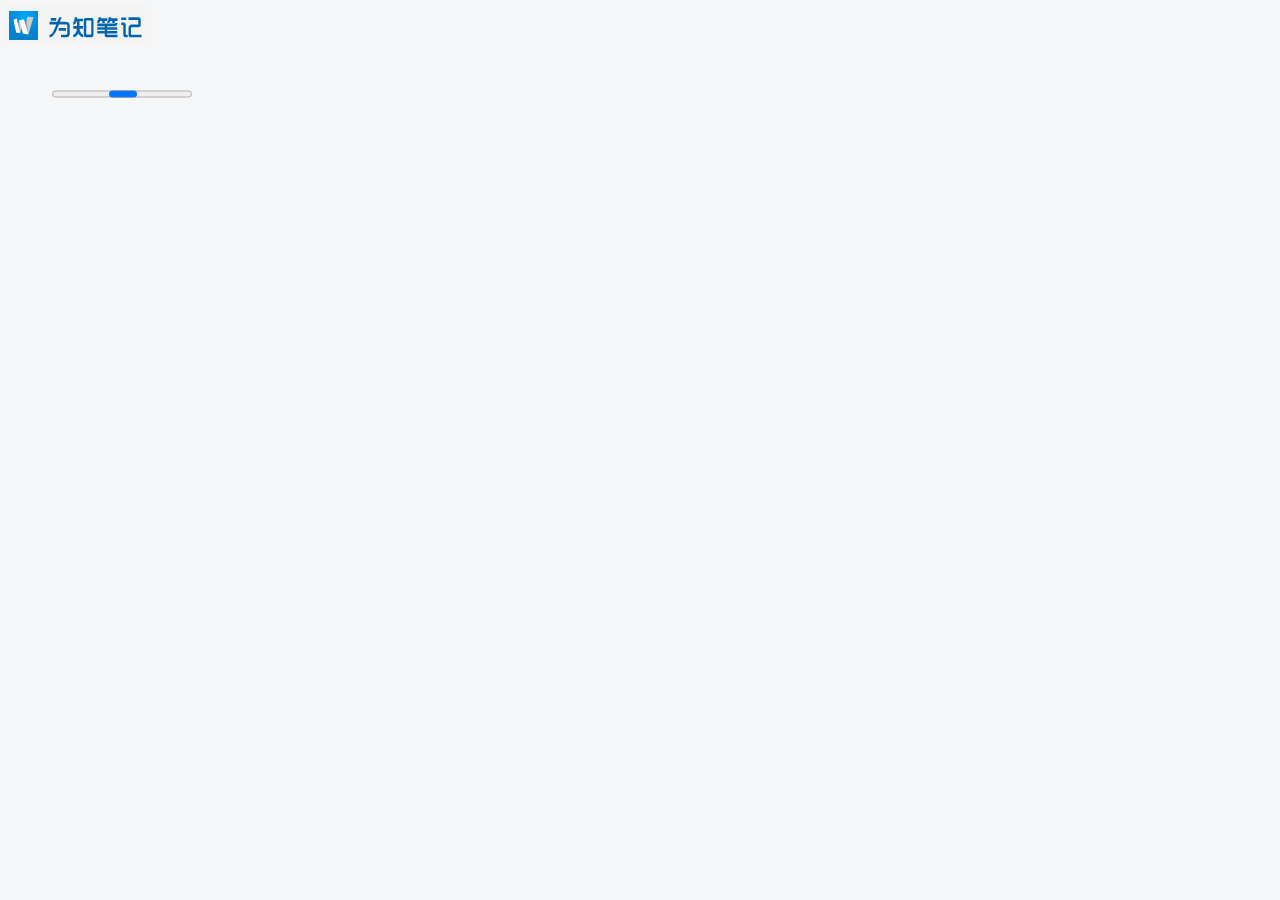
<file: Chrome/popup.html>
<!--
<!DOCTYPE html PUBLIC "-//W3C//DTD XHTML 1.0 Transitional//EN" "http://www.w3.org/TR/xhtml1/DTD/xhtml1-transitional.dtd">
<html xmlns="http://www.w3.org/1999/xhtml">
-->
<!-- <!DOCTYPE HTML PUBLIC "-//W3C//DTD HTML 4.01 Transitional//EN"> -->
<html>
	<head>
		<meta http-equiv="pragma" content="no-cache">
		<meta http-equiv="cache-control" content="no-cache">
		<meta http-equiv="expires" content="0">
		<meta http-equiv="keywords" content="keyword1,keyword2,keyword3">
		<meta http-equiv="description" content="popup html for wiz clip">
		<meta http-equiv="Content-Type" content="text/html; charset=utf-8">
		<script type="text/javascript" src="scripts/lib/jquery.min.js"></script>
		<script type="text/javascript" src="scripts/lib/zTree/zTreeJs/jquery.ztree.core-3.3.min.js"></script>
		<script type="text/javascript" src="scripts/wiz/WizObject.js"></script>
		<script type="text/javascript" src="scripts/wiz/Browser.js"></script>
		<script type="text/javascript" src="scripts/lib/Cookie.js"></script>
		<script type="text/javascript" src="scripts/lib/md5.js"></script>
		<script type="text/javascript" src="scripts/lib/xmlrpc.js"></script>
		<script type="text/javascript" src="scripts/popup/PopupView.js"></script>
		<script type="text/javascript" src="scripts/popup/ZtreeController.js"></script>
		<script type="text/javascript" src="scripts/popup/ClipPageControl.js"></script>
		<script type="text/javascript" src="scripts/popup/LoginControl.js"></script>
		<script type="text/javascript" src="scripts/popup/Popup.js"></script>
		<link rel="stylesheet" type="text/css" href="css/popup/popup.css" />
		<link rel="stylesheet" type="text/css" href="css/zTreeStyle/zTreeStyle.css" />
	</head>
	<body class="popup" id="popup">
		
		<!-- head -->
		<div class="header">
			<div class="header_logo">
				<img alt="Wiz" src="images/logo.png"/>
			</div>
			<div id="header_user" class="header-links" style="display: block; ">
				<div id="login_div">
					<span id="logout_control" tabindex="100"></span>
					<span id="header_username"></span>
				</div>
				<div id="loginoff_div">
					<span id="create_acount"></span>
				</div>
			</div>
		</div>
		<div class="waiting" id="waiting">
			<div id="waiting_div">
				<br />
				<label id="waiting-label"></label>
				<br />
				<progress indeterminate></progress>
			</div>
			<div class="required_error" id="errorpage_tip" style="display: none;">
				<br />
				<label></label>
			</div>
		</div>
		
		<div>
			
		</div>
		<div class="wiz_login" id="wiz_login" style="display: none;">
			<div class="container">
				<div class="account_login_div">
					<div id="div_error_validator" style="color:red"></div>
					<div>
						<label id="user_id_tip" for="user_id"></label>
						<input type="text" name="user_id" size="30" value="" id="user_id">
						<div>
							<label id="userid_error_tip" class="required_error" style="display: none;"></label>
						</div>
					</div>
					<div>
						<label id="password_tip"> </label>
						<input type="password" name="password" size="30" value="" id="password">
						<div>
							<label id="password_error_tip" class="required_error" style="display: none;"></label>
						</div>
					</div>
					<div class="keep_password_div">
						<input type="checkbox" name="keep_password" id="keep_passoword">
						<font id="keep_password_tip"></font>
					</div>
					<div>
						<button id="login_button" name="login_button" class="btn btn-primary"></button>
						<div style="vertical-align: baseline; height:24px; padding-top:1px; display:inline;"></div>
					</div>
				</div>
			</div>
		</div>
		<div class="wiz_clip_detail" id="wiz_clip_detail" style="display: none;">
			<div class="container">
				<div action="#" class="note_info">
					<div class="note_title_div radius-top">
						<label for="wiz_note_title" id="note_title_tip"></label>
						<span>
							<input type="text" id="wiz_note_title" />
						</span>
					</div>
					<div class="note_category_div">
						<label for="note-category" id="category_tip"> </label>
						<span>
							<label id="category_info" class="category_info"></label>
						</span>
						<div id="ztree_container" class="ztree-container" style="display: none;">
							<div id="ztree" class="ztree"></div>
						</div>
						<div id="category_loading" class="category_loading" style="display: none;">
							<img src="css/zTreeStyle/img/loading.gif"/><label id="category_loading"></label>
						</div>
					</div>
					<div class="note_comment_div radius-bottom">
						<label for="note-comment" id="comment_tip"></label>
						<textarea rows="1" class="comment-info" id="comment-info"></textarea>
					</div>
				</div>
				<div>
					<div class="native-checkd">
						<select id="save_type_sel" class="save-type">
							<option id="save_to_server"></option>
							<option id="save_to_native"></option>
						</select>
					</div>
					<div class="submit-group">
						<button id="note_submit" class="btn btn-primary submit-button"></button>
						<select id="submit-type" class="btn btn-primary submit-type">
							<option id="article" ></option>
							<option id="selection" ></option>
							<option id="fullPage" ></option>
							<option id="url" ></option>
							<option id="native"></option>
						</select>
					</div>
				</div>
			</div>
		</div>
	</body>
</html>
</file>
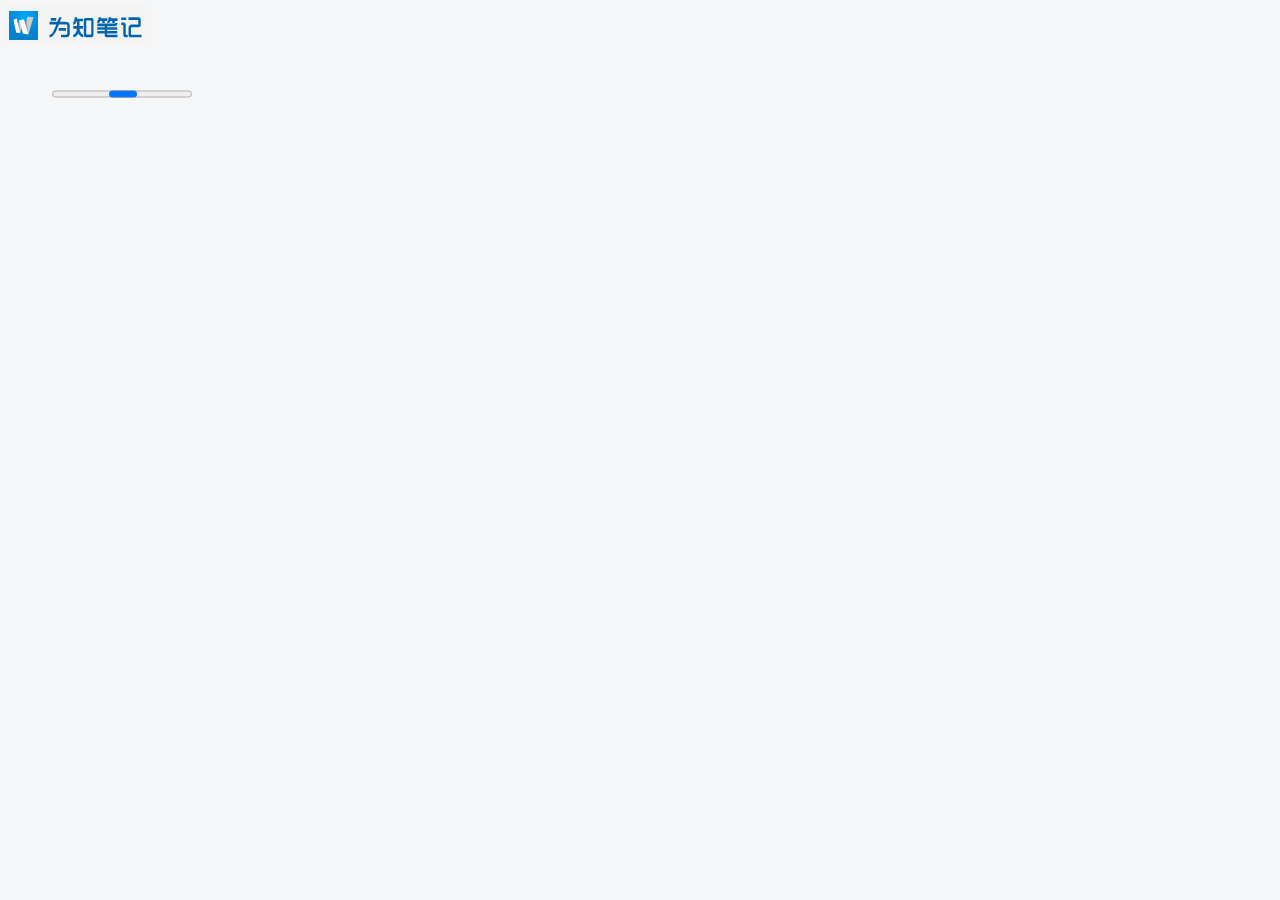
<file: Maxthon3/popup.$.html>
<!DOCTYPE html>
<html>
	<head>
		<meta http-equiv="keywords" content="keyword1,keyword2,keyword3">
		<meta http-equiv="description" content="popup html for wiz clip">
		<meta http-equiv="Content-Type" content="text/html; charset=utf-8">
		<script type="text/javascript" src="content/libs/Common/jquery.min.js"></script>
		<script type="text/javascript" src="content/libs/Common/Cookie.js"></script>
		<script type="text/javascript" src="content/libs/Common/md5.js"></script>

		<script type="text/javascript" src="content/libs/Wiz/Wiz.js"></script>
		<script type="text/javascript" src="content/libs/Wiz/WizConstant.js"></script>
		<script type="text/javascript" src="content/libs/Wiz/Maxthon.js"></script>
		<script type="text/javascript" src="content/libs/Wiz/Browser.js"></script>
		<script type="text/javascript" src="content/libs/Wiz/Storage.js"></script>
		<script type="text/javascript" src="content/libs/Wiz/Message.js"></script>
		<script type="text/javascript" src="content/libs/Wiz/Notification.js"></script>
		<script type="text/javascript" src="content/libs/Wiz/WindowManager.js"></script>
		<script type="text/javascript" src="content/libs/Wiz/WizObject.js"></script>

		<script type="text/javascript" src="content/libs/popup/jquery.ztree.core-3.3.min.js"></script>
		<script type="text/javascript" src="content/libs/popup/PopupView.js"></script>
		<script type="text/javascript" src="content/libs/popup/ZtreeController.js"></script>
		<script type="text/javascript" src="content/libs/popup/ClipPageControl.js"></script>
		<script type="text/javascript" src="content/libs/popup/LoginControl.js"></script>
		<script type="text/javascript" src="content/libs/popup/Popup.js"></script>

		<link rel="stylesheet" type="text/css" href="content/style/popup/popup.css" />
		<link rel="stylesheet" type="text/css" href="content/style/popup/zTreeStyle.css" />
	</head>
	<body class="popup" id="popup">
		
		<!-- head -->
		<div class="header">
			<div class="header_logo">
				<img alt="Wiz" src="images/logo.png"/>
			</div>
			<div id="header_user" class="header-links" style="display: block; ">
				<div id="login_div">
					<span id="logout_control" tabindex="100"></span>
					<span id="header_username"></span>
				</div>
				<div id="loginoff_div">
					<span id="create_acount"></span>
				</div>
			</div>
		</div>
		<div class="waiting" id="waiting">
			<div id="waiting_div">
				<br />
				<label id="waiting-label"></label>
				<br />
				<progress indeterminate></progress>
			</div>
			<div class="required_error" id="errorpage_tip" style="display: none;">
				<br />
				<label></label>
			</div>
		</div>
		
		<div>
			
		</div>
		<div class="wiz_login" id="wiz_login" style="display: none;">
			<div class="container">
				<div class="account_login_div">
					<div id="div_error_validator" style="color:red"></div>
					<div>
						<label id="user_id_tip" for="user_id"></label>
						<input type="text" name="user_id" size="30" value="" id="user_id">
						<div>
							<label id="userid_error_tip" class="required_error" style="display: none;"></label>
						</div>
					</div>
					<div>
						<label id="password_tip"> </label>
						<input type="password" name="password" size="30" value="" id="password">
						<div>
							<label id="password_error_tip" class="required_error" style="display: none;"></label>
						</div>
					</div>
					<div class="keep_password_div">
						<input type="checkbox" name="keep_password" id="keep_passoword">
						<font id="keep_password_tip"></font>
					</div>
					<div>
						<button id="login_button" name="login_button" class="btn btn-primary"></button>
						<div style="vertical-align: baseline; height:24px; padding-top:1px; display:inline;"></div>
					</div>
				</div>
			</div>
		</div>
		<div class="wiz_clip_detail" id="wiz_clip_detail" style="display: none;">
			<div class="container">
				<div action="#" class="note_info">
					<div class="note_title_div radius-top">
						<label for="wiz_note_title" id="note_title_tip"></label>
						<span>
							<input type="text" id="wiz_note_title" />
						</span>
					</div>
					<div class="note_category_div">
						<label for="note-category" id="category_tip"> </label>
						<span>
							<label id="category_info" class="category_info"></label>
						</span>
						<div id="ztree_container" class="ztree-container" style="display: none;">
							<div id="ztree" class="ztree"></div>
						</div>
						<div id="category_loading" class="category_loading" style="display: none;">
							<img src="images/loading.gif"/><label id="category_loading"></label>
						</div>
					</div>
					<div class="note_comment_div radius-bottom">
						<label for="note-comment" id="comment_tip"></label>
						<textarea rows="1" class="comment-info" id="comment-info"></textarea>
					</div>
				</div>
				<div>
					<div class="native-checkd">
						<select id="save_type_sel" class="save-type">
							<option id="save_to_server"></option>
							<option id="save_to_native"></option>
						</select>
					</div>
					<div class="submit-group">
						<button id="note_submit" class="btn btn-primary submit-button"></button>
						<select id="submit-type" class="btn btn-primary submit-type">
							<option id="article" ></option>
							<option id="selection" ></option>
							<option id="fullPage" ></option>
							<option id="url" ></option>
							<option id="native"></option>
						</select>
					</div>
				</div>
			</div>
		</div>
	</body>
</html>
</file>
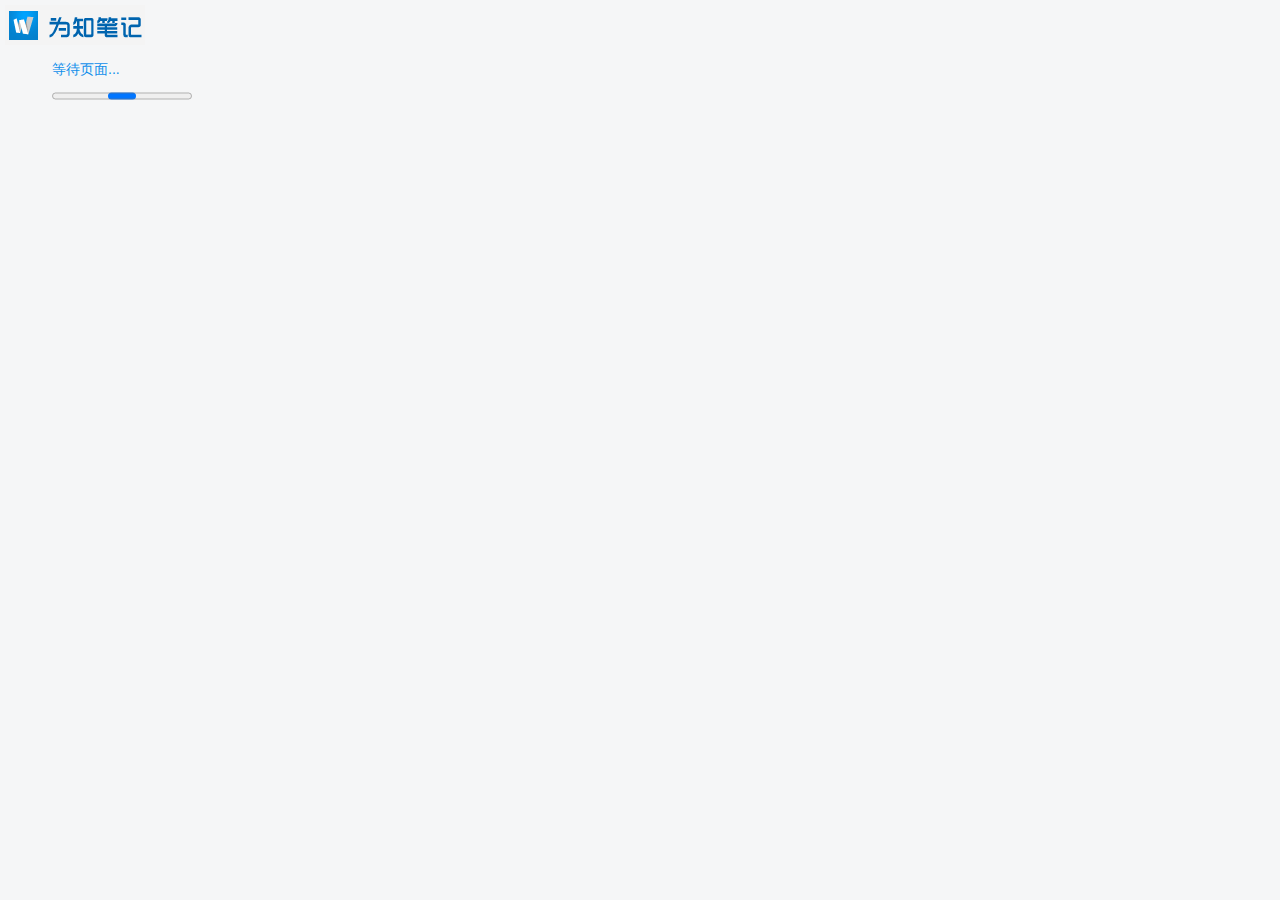
<file: SogouExplore/popup.html>
<!--
<!DOCTYPE html PUBLIC "-//W3C//DTD XHTML 1.0 Transitional//EN" "http://www.w3.org/TR/xhtml1/DTD/xhtml1-transitional.dtd">
<html xmlns="http://www.w3.org/1999/xhtml">
-->
<!-- <!DOCTYPE HTML PUBLIC "-//W3C//DTD HTML 4.01 Transitional//EN"> -->
<html>
	<head>
		<meta http-equiv="pragma" content="no-cache">
		<meta http-equiv="cache-control" content="no-cache">
		<meta http-equiv="expires" content="0">
		<meta http-equiv="keywords" content="keyword1,keyword2,keyword3">
		<meta http-equiv="description" content="popup html for wiz clip">
		<meta http-equiv="Content-Type" content="text/html; charset=utf-8">
		<script type="text/javascript" src="scripts/lib/jquery.min.js"></script>
		<script type="text/javascript" src="scripts/wiz/Message.js"></script>
		<script type="text/javascript" src="scripts/lib/zTree/zTreeJs/jquery.ztree.core-3.3.min.js"></script>
		<script type="text/javascript" src="scripts/wiz/WizObject.js"></script>
		<script type="text/javascript" src="scripts/wiz/Browser.js"></script>
		<script type="text/javascript" src="scripts/lib/Cookie.js"></script>
		<script type="text/javascript" src="scripts/lib/md5.js"></script>
		<script type="text/javascript" src="scripts/lib/xmlrpc.js"></script>
		<script type="text/javascript" src="scripts/popup/PopupView.js"></script>
		<script type="text/javascript" src="scripts/popup/ZtreeController.js"></script>
		<script type="text/javascript" src="scripts/popup/ClipPageControl.js"></script>
		<script type="text/javascript" src="scripts/popup/LoginControl.js"></script>
		<script type="text/javascript" src="scripts/popup/Popup.js"></script>
		<link rel="stylesheet" type="text/css" href="css/popup/popup.css" />
		<link rel="stylesheet" type="text/css" href="css/zTreeStyle/zTreeStyle.css" />
	</head>
	<body class="popup" id="popup">
		
		<!-- head -->
		<div class="header">
			<div class="header_logo">
				<img alt="Wiz" src="images/logo.png"/>
			</div>
			<div id="header_user" class="header-links" style="display: block; ">
				<div id="login_div">
					<span id="logout_control" tabindex="100"></span>
					<span id="header_username"></span>
				</div>
				<div id="loginoff_div">
					<span id="create_acount"></span>
				</div>
			</div>
		</div>
		<div class="waiting" id="waiting">
			<div id="waiting_div">
				<br />
				<label id="waiting-label"></label>
				<br />
				<progress indeterminate></progress>
			</div>
			<div class="required_error" id="errorpage_tip" style="display: none;">
				<br />
				<label></label>
			</div>
		</div>
		
		<div>
			
		</div>
		<div class="wiz_login" id="wiz_login" style="display: none;">
			<div class="container">
				<div class="account_login_div">
					<div id="div_error_validator" style="color:red"></div>
					<div>
						<label id="user_id_tip" for="user_id"></label>
						<input type="text" name="user_id" size="30" value="" id="user_id">
						<div>
							<label id="userid_error_tip" class="required_error" style="display: none;"></label>
						</div>
					</div>
					<div>
						<label id="password_tip"> </label>
						<input type="password" name="password" size="30" value="" id="password">
						<div>
							<label id="password_error_tip" class="required_error" style="display: none;"></label>
						</div>
					</div>
					<div class="keep_password_div">
						<input type="checkbox" name="keep_password" id="keep_passoword">
						<font id="keep_password_tip"></font>
					</div>
					<div>
						<button id="login_button" name="login_button" class="btn btn-primary"></button>
						<div style="vertical-align: baseline; height:24px; padding-top:1px; display:inline;"></div>
					</div>
				</div>
			</div>
		</div>
		<div class="wiz_clip_detail" id="wiz_clip_detail" style="display: none;">
			<div class="container">
				<div action="#" class="note_info">
					<div class="note_title_div radius-top">
						<label for="wiz_note_title" id="note_title_tip"></label>
						<span>
							<input type="text" id="wiz_note_title" />
						</span>
					</div>
					<div class="note_category_div">
						<label for="note-category" id="category_tip"> </label>
						<span>
							<label id="category_info" class="category_info"></label>
						</span>
						<div id="ztree_container" class="ztree-container" style="display: none;">
							<div id="ztree" class="ztree"></div>
						</div>
						<div id="category_loading" class="category_loading" style="display: none;">
							<img src="css/zTreeStyle/img/loading.gif"/><label id="category_loading"></label>
						</div>
					</div>
					<div class="note_comment_div radius-bottom">
						<label for="note-comment" id="comment_tip"></label>
						<textarea rows="1" class="comment-info" id="comment-info"></textarea>
					</div>
				</div>
				<div>
					<div class="native-checkd">
						<select id="save_type_sel" class="save-type">
							<option id="save_to_server"></option>
							<option id="save_to_native"></option>
						</select>
					</div>
					<div class="submit-group">
						<button id="note_submit" class="btn btn-primary submit-button"></button>
						<select id="submit-type" class="btn btn-primary submit-type">
							<option id="article" ></option>
							<option id="selection" ></option>
							<option id="fullPage" ></option>
							<option id="url" ></option>
							<option id="native"></option>
						</select>
					</div>
				</div>
			</div>
		</div>
	</body>
</html>
</file>
<file: Chrome/css/popup/popup.css>
html, body{
	font-family: "微软雅黑", "宋体", Helvetica, Arial, sans-serif;
	font-size: 10.5pt;
}

html, body {
	height: 0px;
}

input, textarea, select, button {
	margin: 0;
	font: -webkit-small-control;
	color: initial;
	letter-spacing: normal;
	word-spacing: normal;
	text-transform: none;
	text-indent: 0px;
	text-shadow: none;
	display: inline-block;
	text-align: -webkit-auto;
}
option:disabled {
	color: graytext;
}

/*隐藏聚焦时显示的黄色边框*/
input, button, select, textarea, ul, li {
	outline: none;
}

ul, li {
	list-style-type: none;
}

body.popup {
	background-color: #F5F6F7;
	min-width: 100px;
	padding-bottom: 8px;
	margin: 5px;
	min-height: 10px;
	-webkit-border-radius: 4px;
	-webkit-user-select: none;
	width: 500px;
	overflow: hidden;
}

.waiting {
	height: 55px;
	padding-left: 15px;
	color : #0F8EEB;
}
.waiting progress {
	margin-bottom: 20px;
	margin-top: 10px;
}
.wiz_login {
	height: 200px;
	width: 360px;
	padding: 10px;
	position: relative;
}

.wiz_login .container, .waiting {
	margin-left: 32px;
	margin-top: -10px;
}
.wiz_login input, .note_title_div input ,.note_comment_div textarea {
	font-family: "微软雅黑", "宋体", Helvetica, Arial, sans-serif;
	font-size: 10.5pt;
}

.wiz_login input[type="password"], .wiz_login input[type="text"] {
	-webkit-border-radius: 4px;
	border: 1px solid #B6B6B6;
	padding: 3px 0 3px 5px;
	margin-left: 2px;
	width: 395px;
	height: 28px;
}
.wiz_login label {
	display: block;
	padding: 5px;
}
.wiz_login .keep_password_div {
	padding: 15px 0 15px 0;
}

.wiz_clip_detail .container {
	margin: 20px 5px 20px 5px;
}

.note_title_div, .note_category_div, .note_comment_div {
	border: 1px solid #B1B1B1;
	padding: 8px;
	background-color: white;
}
.note_title_div input, .note_category_div label.category_info, .note_comment_div textarea {
	border: 0;
	padding: 0;
	width: 430px;
}

.note_category_div label.category_info:hover {
	cursor: pointer;
}

.note_comment_div textarea {
	vertical-align: top;
	max-width: 430px;
	max-height: 80px;
}
.radius-top {
	-webkit-border-top-left-radius: 4px;
	-webkit-border-top-right-radius: 4px;
	border-bottom: 0;
}

.radius-bottom {
	-webkit-border-bottom-left-radius: 4px;
	-webkit-border-bottom-right-radius: 4px;
	border-top: 0;
}
.note_title_div label, .note_category_div label {
	text-align: right;
	width: 20%;
}

.category_loading {
	padding: 5px 0 0 15px;
	border-top: 1px solid #B1B1B1;
}

.submit-group {
	float: right;
	height: 55px;
	padding-top: 15px;
}

.submit-type {
	margin-left: -60px;
	height: 28px;
	z-index: 200;
	-webkit-appearance: button;
	overflow: hidden;
	outline: none;
	text-indent: -500px;
	oveflow: hidden;
}

.submit-type option {
	color: #000000;
	background-color: #FFFFFF;
	margin-right: 10px;
}

.btn {
	font-family: "微软雅黑", "宋体", Helvetica, Arial, sans-serif;
	font-size: 10.5pt;
	padding: 4px 10px 4px;
	margin-bottom: 0;
	line-height: 18px;
	color: #333333;
	text-align: center;
	text-shadow: 0 1px 1px rgba(255, 255, 255, 0.75);
	vertical-align: middle;
	background-color: #f5f5f5;
	background-image: -webkit-gradient(linear, 0 0, 0 100%, from(#ffffff), to(#e6e6e6));
	background-image: -webkit-linear-gradient(top, #ffffff, #e6e6e6);
	background-image: linear-gradient(top, #ffffff, #e6e6e6);
	background-repeat: repeat-x;
	filter: progid:DXImageTransform.Microsoft.gradient(startColorstr='#ffffff', endColorstr='#e6e6e6', GradientType=0);
	border-color: #e6e6e6 #e6e6e6 #bfbfbf;
	border-color: rgba(0, 0, 0, 0.1) rgba(0, 0, 0, 0.1) rgba(0, 0, 0, 0.25);
	filter: progid:dximagetransform.microsoft.gradient(enabled=false);
	border: 1px solid #cccccc;
	border-bottom-color: #b3b3b3;
	-webkit-border-bottom-left-radius: 12px;
	-webkit-border-bottom-right-radius: 12px;
	-webkit-border-top-left-radius: 12px;
	-webkit-border-top-right-radius: 12px;
	-webkit-box-shadow: inset 0 1px 0 rgba(255, 255, 255, 0.2), 0 1px 2px rgba(0, 0, 0, 0.05);
	cursor: pointer;
	position: relative;
}
.btn:hover, .btn:active, .btn.active, .btn.disabled, .btn[disabled] {
	background-color: #e6e6e6;
}
.btn:active, .btn.active {
	background-color: #cccccc \9;
}
.btn:first-child {
	*margin-left: 0;
}
.btn:hover {
	color: #333333;
	text-decoration: none;
	background-color: #e6e6e6;
	background-position: 0 -15px;
	-webkit-transition: background-position 0.1s linear;
	transition: background-position 0.1s linear;
}
/*
 .btn:focus {
 outline: thin dotted #333;
 outline: 5px auto -webkit-focus-ring-color;
 outline-offset: -2px;
 }*/

.btn.active, .btn:active {
	background-image: none;
	-webkit-box-shadow: inset 0 2px 4px rgba(0, 0, 0, 0.15), 0 1px 2px rgba(0, 0, 0, 0.05);
	box-shadow: inset 0 2px 4px rgba(0, 0, 0, 0.15), 0 1px 2px rgba(0, 0, 0, 0.05);
	background-color: #e6e6e6;
	background-color: #d9d9d9 \9;
	outline: none;
}

.btn-primary, .btn-primary:hover, .btn-warning, .btn-warning:hover, .btn-danger, .btn-danger:hover, .btn-success, .btn-success:hover, .btn-info, .btn-info:hover, .btn-inverse, .btn-inverse:hover {
	text-shadow: 0 -1px 0 rgba(0, 0, 0, 0.25);
	color: #ffffff;
}
.btn-primary.active, .btn-warning.active, .btn-danger.active, .btn-success.active, .btn-info.active, .btn-inverse.active {
	color: rgba(255, 255, 255, 0.75);
}
.btn-primary {
	background-color: #0074cc;
	background-image: -webkit-gradient(linear, 0 0, 0 100%, from(#0088cc), to(#0055cc));
	background-image: -webkit-linear-gradient(top, #0088cc, #0055cc);
	background-image: linear-gradient(top, #0088cc, #0055cc);
	background-repeat: repeat-x;
	filter: progid:DXImageTransform.Microsoft.gradient(startColorstr='#0088cc', endColorstr='#0055cc', GradientType=0);
	border-color: #0055cc #0055cc #003580;
	border-color: rgba(0, 0, 0, 0.1) rgba(0, 0, 0, 0.1) rgba(0, 0, 0, 0.25);
	filter: progid:dximagetransform.microsoft.gradient(enabled=false);
}
.btn-primary:hover, .btn-primary:active, .btn-primary.active, .btn-primary.disabled, .btn-primary[disabled] {
	background-color: #0055cc;
}
.btn-primary:active, .btn-primary.active {
	background-color: #004099 \9;
}

.submit-button {
	z-index: 201;
	margin-right: 5px;
	-webkit-border-bottom-right-radius: 0px;
	-webkit-border-top-right-radius: 0px;
}

.submit-type, .submit-type:hover, .submit-type:active {
	background-image: url(../../images/button-dropdown.png);
	background-repeat: no-repeat;
	background-position: 90% 55%;
	min-width: 82px;
	max-width: 90px;
}

.striped {
	background-color: #F0F0F0;
}

.ztree-container {
	overflow: auto;
	cursor: pointer;
	margin-top: 5px;
	height: 175px;
	padding: 0;
	background-color: #FFFFFF;
	border-top: 1px solid #B1B1B1;
	display: none;
}
.ztree-container .ztree {
	padding: 0;
}

.required_error {
	color: rgb(255, 0, 0);
}

.header {
	height: 50px;
}

.header_logo {
	float: left;
}
.header-links {
	float: right;
	padding: 8px 20px 8px 8px;
	color: #0F8EEB;
}
.header-links span:hover {
	cursor: pointer;
	border-bottom: 1px solid #0F8EEB;
}

.native-checkd {
	padding: 20px 20px 20px 0px;
	float: left;
}
</file>
<file: Maxthon3/content/style/popup/popup.css>
html, body{
	font-family: "微软雅黑", "宋体", Helvetica, Arial, sans-serif;
	font-size: 10.5pt;
}

html, body {
	height: 0px;
}

input, textarea, select, button {
	margin: 0;
	font: -webkit-small-control;
	color: initial;
	letter-spacing: normal;
	word-spacing: normal;
	text-transform: none;
	text-indent: 0px;
	text-shadow: none;
	display: inline-block;
	text-align: -webkit-auto;
}

/*隐藏聚焦时显示的黄色边框*/
input, button, select, textarea, ul, li {
	outline: none;
}

ul, li {
	list-style-type: none;
}

body.popup {
	background-color: #F5F6F7;
	min-width: 100px;
	padding-bottom: 8px;
	margin: 5px;
	min-height: 10px;
	-webkit-border-radius: 4px;
	-webkit-user-select: none;
	width: 500px;
	overflow: hidden;
}

.waiting {
	height: 55px;
	padding-left: 15px;
	color : #0F8EEB;
}
.waiting progress {
	margin-bottom: 20px;
	margin-top: 10px;
}
.wiz_login {
	height: 200px;
	width: 360px;
	padding: 10px;
	position: relative;
}

.wiz_login .container, .waiting {
	margin-left: 32px;
	margin-top: -10px;
}
.wiz_login input, .note_title_div input ,.note_comment_div textarea {
	font-family: "微软雅黑", "宋体", Helvetica, Arial, sans-serif;
	font-size: 10.5pt;
}

.wiz_login input[type="password"], .wiz_login input[type="text"] {
	-webkit-border-radius: 4px;
	border: 1px solid #B6B6B6;
	padding: 3px 0 3px 5px;
	margin-left: 2px;
	width: 395px;
	height: 28px;
}
.wiz_login label {
	display: block;
	padding: 5px;
}
.wiz_login .keep_password_div {
	padding: 15px 0 15px 0;
}

.wiz_clip_detail .container {
	margin: 20px 5px 20px 5px;
}

.note_title_div, .note_category_div, .note_comment_div {
	border: 1px solid #B1B1B1;
	padding: 8px;
	background-color: white;
}
.note_title_div input, .note_category_div label.category_info, .note_comment_div textarea {
	border: 0;
	padding: 0;
	width: 430px;
}

.note_category_div label.category_info:hover {
	cursor: pointer;
}

.note_comment_div textarea {
	vertical-align: top;
	max-width: 430px;
	max-height: 80px;
}
.radius-top {
	-webkit-border-top-left-radius: 4px;
	-webkit-border-top-right-radius: 4px;
	border-bottom: 0;
}

.radius-bottom {
	-webkit-border-bottom-left-radius: 4px;
	-webkit-border-bottom-right-radius: 4px;
	border-top: 0;
}
.note_title_div label, .note_category_div label {
	text-align: right;
	width: 20%;
}

.category_loading {
	padding: 5px 0 0 15px;
	border-top: 1px solid #B1B1B1;
}

.submit-group {
	float: right;
	height: 55px;
	padding-top: 15px;
}

.submit-type {
	margin-left: -60px;
	height: 28px;
	z-index: 200;
	-webkit-appearance: button;
	overflow: hidden;
	outline: none;
	text-indent: -500px;
	oveflow: hidden;
}

.submit-type option {
	color: #000000;
	background-color: #FFFFFF;
	margin-right: 10px;
}

.btn {
	font-family: "微软雅黑", "宋体", Helvetica, Arial, sans-serif;
	font-size: 10.5pt;
	padding: 4px 10px 4px;
	margin-bottom: 0;
	line-height: 18px;
	color: #333333;
	text-align: center;
	text-shadow: 0 1px 1px rgba(255, 255, 255, 0.75);
	vertical-align: middle;
	background-color: #f5f5f5;
	background-image: -webkit-gradient(linear, 0 0, 0 100%, from(#ffffff), to(#e6e6e6));
	background-image: -webkit-linear-gradient(top, #ffffff, #e6e6e6);
	background-image: linear-gradient(top, #ffffff, #e6e6e6);
	background-repeat: repeat-x;
	filter: progid:DXImageTransform.Microsoft.gradient(startColorstr='#ffffff', endColorstr='#e6e6e6', GradientType=0);
	border-color: #e6e6e6 #e6e6e6 #bfbfbf;
	border-color: rgba(0, 0, 0, 0.1) rgba(0, 0, 0, 0.1) rgba(0, 0, 0, 0.25);
	filter: progid:dximagetransform.microsoft.gradient(enabled=false);
	border: 1px solid #cccccc;
	border-bottom-color: #b3b3b3;
	-webkit-border-bottom-left-radius: 12px;
	-webkit-border-bottom-right-radius: 12px;
	-webkit-border-top-left-radius: 12px;
	-webkit-border-top-right-radius: 12px;
	-webkit-box-shadow: inset 0 1px 0 rgba(255, 255, 255, 0.2), 0 1px 2px rgba(0, 0, 0, 0.05);
	cursor: pointer;
	position: relative;
}
.btn:hover, .btn:active, .btn.active, .btn.disabled, .btn[disabled] {
	background-color: #e6e6e6;
}
.btn:active, .btn.active {
	background-color: #cccccc \9;
}
.btn:first-child {
	*margin-left: 0;
}
.btn:hover {
	color: #333333;
	text-decoration: none;
	background-color: #e6e6e6;
	background-position: 0 -15px;
	-webkit-transition: background-position 0.1s linear;
	transition: background-position 0.1s linear;
}
/*
 .btn:focus {
 outline: thin dotted #333;
 outline: 5px auto -webkit-focus-ring-color;
 outline-offset: -2px;
 }*/

.btn.active, .btn:active {
	background-image: none;
	-webkit-box-shadow: inset 0 2px 4px rgba(0, 0, 0, 0.15), 0 1px 2px rgba(0, 0, 0, 0.05);
	box-shadow: inset 0 2px 4px rgba(0, 0, 0, 0.15), 0 1px 2px rgba(0, 0, 0, 0.05);
	background-color: #e6e6e6;
	background-color: #d9d9d9 \9;
	outline: none;
}

.btn-primary, .btn-primary:hover, .btn-warning, .btn-warning:hover, .btn-danger, .btn-danger:hover, .btn-success, .btn-success:hover, .btn-info, .btn-info:hover, .btn-inverse, .btn-inverse:hover {
	text-shadow: 0 -1px 0 rgba(0, 0, 0, 0.25);
	color: #ffffff;
}
.btn-primary.active, .btn-warning.active, .btn-danger.active, .btn-success.active, .btn-info.active, .btn-inverse.active {
	color: rgba(255, 255, 255, 0.75);
}
.btn-primary {
	background-color: #0074cc;
	background-image: -webkit-gradient(linear, 0 0, 0 100%, from(#0088cc), to(#0055cc));
	background-image: -webkit-linear-gradient(top, #0088cc, #0055cc);
	background-image: linear-gradient(top, #0088cc, #0055cc);
	background-repeat: repeat-x;
	filter: progid:DXImageTransform.Microsoft.gradient(startColorstr='#0088cc', endColorstr='#0055cc', GradientType=0);
	border-color: #0055cc #0055cc #003580;
	border-color: rgba(0, 0, 0, 0.1) rgba(0, 0, 0, 0.1) rgba(0, 0, 0, 0.25);
	filter: progid:dximagetransform.microsoft.gradient(enabled=false);
}
.btn-primary:hover, .btn-primary:active, .btn-primary.active, .btn-primary.disabled, .btn-primary[disabled] {
	background-color: #0055cc;
}
.btn-primary:active, .btn-primary.active {
	background-color: #004099 \9;
}

.submit-button {
	z-index: 201;
	margin-right: 5px;
	-webkit-border-bottom-right-radius: 0px;
	-webkit-border-top-right-radius: 0px;
}

.submit-type, .submit-type:hover, .submit-type:active {
	background-image: url(./img/button-dropdown.png);
	background-repeat: no-repeat;
	background-position: 90% 55%;
	min-width: 82px;
	max-width: 90px;
}

.striped {
	background-color: #F0F0F0;
}

.ztree-container {
	overflow: auto;
	cursor: pointer;
	margin-top: 5px;
	height: 175px;
	padding: 0;
	background-color: #FFFFFF;
	border-top: 1px solid #B1B1B1;
	display: none;
}
.ztree-container .ztree {
	padding: 0;
}

.required_error {
	color: rgb(255, 0, 0);
}

.header {
	height: 50px;
}

.header_logo {
	float: left;
}
.header-links {
	float: right;
	padding: 8px 20px 8px 8px;
	color: #0F8EEB;
}
.header-links span:hover {
	cursor: pointer;
	border-bottom: 1px solid #0F8EEB;
}

.native-checkd {
	padding: 20px 20px 20px 0px;
	float: left;
}
</file>
<file: SogouExplore/css/popup/popup.css>
html, body{
	font-family: "微软雅黑", "宋体", Helvetica, Arial, sans-serif;
	font-size: 10.5pt;
}

html, body {
	height: 0px;
}

input, textarea, select, button {
	margin: 0;
	font: -webkit-small-control;
	color: initial;
	letter-spacing: normal;
	word-spacing: normal;
	text-transform: none;
	text-indent: 0px;
	text-shadow: none;
	display: inline-block;
	text-align: -webkit-auto;
}

/*隐藏聚焦时显示的黄色边框*/
input, button, select, textarea, ul, li {
	outline: none;
}

ul, li {
	list-style-type: none;
}

body.popup {
	background-color: #F5F6F7;
	min-width: 100px;
	padding-bottom: 8px;
	margin: 5px;
	min-height: 10px;
	-webkit-border-radius: 4px;
	-webkit-user-select: none;
	width: 500px;
	overflow: hidden;
}

.waiting {
	height: 55px;
	padding-left: 15px;
	color : #0F8EEB;
}
.waiting progress {
	margin-bottom: 20px;
	margin-top: 10px;
}
.wiz_login {
	height: 200px;
	width: 360px;
	padding: 10px;
	position: relative;
}

.wiz_login .container, .waiting {
	margin-left: 32px;
	margin-top: -10px;
}
.wiz_login input, .note_title_div input ,.note_comment_div textarea {
	font-family: "微软雅黑", "宋体", Helvetica, Arial, sans-serif;
	font-size: 10.5pt;
}

.wiz_login input[type="password"], .wiz_login input[type="text"] {
	-webkit-border-radius: 4px;
	border: 1px solid #B6B6B6;
	padding: 3px 0 3px 5px;
	margin-left: 2px;
	width: 395px;
	height: 28px;
}
.wiz_login label {
	display: block;
	padding: 5px;
}
.wiz_login .keep_password_div {
	padding: 15px 0 15px 0;
}

.wiz_clip_detail .container {
	margin: 20px 5px 20px 5px;
}

.note_title_div, .note_category_div, .note_comment_div {
	border: 1px solid #B1B1B1;
	padding: 8px;
	background-color: white;
}
.note_title_div input, .note_category_div label.category_info, .note_comment_div textarea {
	border: 0;
	padding: 0;
	width: 430px;
}

.note_category_div label.category_info:hover {
	cursor: pointer;
}

.note_comment_div textarea {
	vertical-align: top;
	max-width: 430px;
	max-height: 80px;
}
.radius-top {
	-webkit-border-top-left-radius: 4px;
	-webkit-border-top-right-radius: 4px;
	border-bottom: 0;
}

.radius-bottom {
	-webkit-border-bottom-left-radius: 4px;
	-webkit-border-bottom-right-radius: 4px;
	border-top: 0;
}
.note_title_div label, .note_category_div label {
	text-align: right;
	width: 20%;
}

.category_loading {
	padding: 5px 0 0 15px;
	border-top: 1px solid #B1B1B1;
}

.submit-group {
	float: right;
	height: 55px;
	padding-top: 15px;
}

.submit-type {
	margin-left: -60px;
	height: 28px;
	z-index: 200;
	-webkit-appearance: button;
	overflow: hidden;
	outline: none;
	text-indent: -500px;
	oveflow: hidden;
}

.submit-type option {
	color: #000000;
	background-color: #FFFFFF;
	margin-right: 10px;
}

.btn {
	font-family: "微软雅黑", "宋体", Helvetica, Arial, sans-serif;
	font-size: 10.5pt;
	padding: 4px 10px 4px;
	margin-bottom: 0;
	line-height: 18px;
	color: #333333;
	text-align: center;
	text-shadow: 0 1px 1px rgba(255, 255, 255, 0.75);
	vertical-align: middle;
	background-color: #f5f5f5;
	background-image: -webkit-gradient(linear, 0 0, 0 100%, from(#ffffff), to(#e6e6e6));
	background-image: -webkit-linear-gradient(top, #ffffff, #e6e6e6);
	background-image: linear-gradient(top, #ffffff, #e6e6e6);
	background-repeat: repeat-x;
	filter: progid:DXImageTransform.Microsoft.gradient(startColorstr='#ffffff', endColorstr='#e6e6e6', GradientType=0);
	border-color: #e6e6e6 #e6e6e6 #bfbfbf;
	border-color: rgba(0, 0, 0, 0.1) rgba(0, 0, 0, 0.1) rgba(0, 0, 0, 0.25);
	filter: progid:dximagetransform.microsoft.gradient(enabled=false);
	border: 1px solid #cccccc;
	border-bottom-color: #b3b3b3;
	-webkit-border-bottom-left-radius: 12px;
	-webkit-border-bottom-right-radius: 12px;
	-webkit-border-top-left-radius: 12px;
	-webkit-border-top-right-radius: 12px;
	-webkit-box-shadow: inset 0 1px 0 rgba(255, 255, 255, 0.2), 0 1px 2px rgba(0, 0, 0, 0.05);
	cursor: pointer;
	position: relative;
}
.btn:hover, .btn:active, .btn.active, .btn.disabled, .btn[disabled] {
	background-color: #e6e6e6;
}
.btn:active, .btn.active {
	background-color: #cccccc \9;
}
.btn:first-child {
	*margin-left: 0;
}
.btn:hover {
	color: #333333;
	text-decoration: none;
	background-color: #e6e6e6;
	background-position: 0 -15px;
	-webkit-transition: background-position 0.1s linear;
	transition: background-position 0.1s linear;
}
/*
 .btn:focus {
 outline: thin dotted #333;
 outline: 5px auto -webkit-focus-ring-color;
 outline-offset: -2px;
 }*/

.btn.active, .btn:active {
	background-image: none;
	-webkit-box-shadow: inset 0 2px 4px rgba(0, 0, 0, 0.15), 0 1px 2px rgba(0, 0, 0, 0.05);
	box-shadow: inset 0 2px 4px rgba(0, 0, 0, 0.15), 0 1px 2px rgba(0, 0, 0, 0.05);
	background-color: #e6e6e6;
	background-color: #d9d9d9 \9;
	outline: none;
}

.btn-primary, .btn-primary:hover, .btn-warning, .btn-warning:hover, .btn-danger, .btn-danger:hover, .btn-success, .btn-success:hover, .btn-info, .btn-info:hover, .btn-inverse, .btn-inverse:hover {
	text-shadow: 0 -1px 0 rgba(0, 0, 0, 0.25);
	color: #ffffff;
}
.btn-primary.active, .btn-warning.active, .btn-danger.active, .btn-success.active, .btn-info.active, .btn-inverse.active {
	color: rgba(255, 255, 255, 0.75);
}
.btn-primary {
	background-color: #0074cc;
	background-image: -webkit-gradient(linear, 0 0, 0 100%, from(#0088cc), to(#0055cc));
	background-image: -webkit-linear-gradient(top, #0088cc, #0055cc);
	background-image: linear-gradient(top, #0088cc, #0055cc);
	background-repeat: repeat-x;
	filter: progid:DXImageTransform.Microsoft.gradient(startColorstr='#0088cc', endColorstr='#0055cc', GradientType=0);
	border-color: #0055cc #0055cc #003580;
	border-color: rgba(0, 0, 0, 0.1) rgba(0, 0, 0, 0.1) rgba(0, 0, 0, 0.25);
	filter: progid:dximagetransform.microsoft.gradient(enabled=false);
}
.btn-primary:hover, .btn-primary:active, .btn-primary.active, .btn-primary.disabled, .btn-primary[disabled] {
	background-color: #0055cc;
}
.btn-primary:active, .btn-primary.active {
	background-color: #004099 \9;
}

.submit-button {
	z-index: 201;
	margin-right: 5px;
	-webkit-border-bottom-right-radius: 0px;
	-webkit-border-top-right-radius: 0px;
}

.submit-type, .submit-type:hover, .submit-type:active {
	background-image: url(../../images/button-dropdown.png);
	background-repeat: no-repeat;
	background-position: 90% 55%;
	min-width: 82px;
	max-width: 90px;
}

.striped {
	background-color: #F0F0F0;
}

.ztree-container {
	overflow: auto;
	cursor: pointer;
	margin-top: 5px;
	height: 175px;
	padding: 0;
	background-color: #FFFFFF;
	border-top: 1px solid #B1B1B1;
	display: none;
}
.ztree-container .ztree {
	padding: 0;
}

.required_error {
	color: rgb(255, 0, 0);
}

.header {
	height: 50px;
}

.header_logo {
	float: left;
}
.header-links {
	float: right;
	padding: 8px 20px 8px 8px;
	color: #0F8EEB;
}
.header-links span:hover {
	cursor: pointer;
	border-bottom: 1px solid #0F8EEB;
}

.native-checkd {
	padding: 20px 20px 20px 0px;
	float: left;
}
</file>
<file: Chrome/css/zTreeStyle/zTreeStyle.css>
/*-------------------------------------
zTree Style

version:	3.3
author:		Hunter.z
email:		hunter.z@263.net
website:	http://code.google.com/p/jquerytree/

-------------------------------------*/

.ztree * {padding:0; margin:0; font-size:12px; font-family:  "微软雅黑", "宋体", Verdana, Arial, Helvetica, AppleGothic, sans-serif}
.ztree {margin:0; padding:5px; color:#333}
.ztree li{padding:2px 0 0 0; margin:0; list-style:none; line-height:14px; text-align:left; white-space:nowrap; outline:0}
.ztree li ul{ margin:0; padding:0 0 0 18px}
.ztree li ul.line{ background:url(./img/line_conn.gif) 0 0 repeat-y;}

.ztree li a {padding:1px 3px 0 0; margin:0; cursor:pointer; height:17px; color:#333; background-color: transparent;
	text-decoration:none; vertical-align:top; display: inline-block}
.ztree li a:hover {text-decoration:underline}
.ztree li a.curSelectedNode {padding-top:0px; background-color:#FFE6B0; color:black; height:16px; border:1px #FFB951 solid; opacity:0.8;}
.ztree li a.curSelectedNode_Edit {padding-top:0px; background-color:#FFE6B0; color:black; height:16px; border:1px #FFB951 solid; opacity:0.8;}
.ztree li a.tmpTargetNode_inner {padding-top:0px; background-color:#316AC5; color:white; height:16px; border:1px #316AC5 solid;
	opacity:0.8; filter:alpha(opacity=80)}
.ztree li a.tmpTargetNode_prev {}
.ztree li a.tmpTargetNode_next {}
.ztree li a input.rename {height:14px; width:80px; padding:0; margin:0;
	font-size:12px; border:1px #7EC4CC solid; *border:0px}
.ztree li span {line-height:16px; margin-right:2px}
.ztree li span.button {line-height:0; margin:0; width:16px; height:16px; display: inline-block; vertical-align:middle;
	border:0 none; cursor: pointer;outline:none;
	background-color:transparent; background-repeat:no-repeat; background-attachment: scroll;
	background-image:url("./img/zTreeStandard.png"); *background-image:url("./img/zTreeStandard.gif")
}

.ztree li span.button.chk {width:13px; height:13px; margin:0 3px 0 0; cursor: auto}
.ztree li span.button.chk.checkbox_false_full {background-position:0 0}
.ztree li span.button.chk.checkbox_false_full_focus {background-position:0 -14px}
.ztree li span.button.chk.checkbox_false_part {background-position:0 -28px}
.ztree li span.button.chk.checkbox_false_part_focus {background-position:0 -42px}
.ztree li span.button.chk.checkbox_false_disable {background-position:0 -56px}
.ztree li span.button.chk.checkbox_true_full {background-position:-14px 0}
.ztree li span.button.chk.checkbox_true_full_focus {background-position:-14px -14px}
.ztree li span.button.chk.checkbox_true_part {background-position:-14px -28px}
.ztree li span.button.chk.checkbox_true_part_focus {background-position:-14px -42px}
.ztree li span.button.chk.checkbox_true_disable {background-position:-14px -56px}
.ztree li span.button.chk.radio_false_full {background-position:-28px 0}
.ztree li span.button.chk.radio_false_full_focus {background-position:-28px -14px}
.ztree li span.button.chk.radio_false_part {background-position:-28px -28px}
.ztree li span.button.chk.radio_false_part_focus {background-position:-28px -42px}
.ztree li span.button.chk.radio_false_disable {background-position:-28px -56px}
.ztree li span.button.chk.radio_true_full {background-position:-42px 0}
.ztree li span.button.chk.radio_true_full_focus {background-position:-42px -14px}
.ztree li span.button.chk.radio_true_part {background-position:-42px -28px}
.ztree li span.button.chk.radio_true_part_focus {background-position:-42px -42px}
.ztree li span.button.chk.radio_true_disable {background-position:-42px -56px}


.ztree li span.button.switch {width:18px; height:18px}
.ztree li span.button.root_open{background-position:-92px -54px}
.ztree li span.button.root_close{background-position:-74px -54px}
.ztree li span.button.roots_open{background-position:-92px 0}
.ztree li span.button.roots_close{background-position:-74px 0}
.ztree li span.button.center_open{background-position:-92px -18px}
.ztree li span.button.center_close{background-position:-74px -18px}
.ztree li span.button.bottom_open{background-position:-92px -36px}
.ztree li span.button.bottom_close{background-position:-74px -36px}
.ztree li span.button.noline_open{background-position:-92px -72px}
.ztree li span.button.noline_close{background-position:-74px -72px}
.ztree li span.button.root_docu{ background:none;}
.ztree li span.button.roots_docu{background-position:-56px 0}
.ztree li span.button.center_docu{background-position:-56px -18px}
.ztree li span.button.bottom_docu{background-position:-56px -36px}
.ztree li span.button.noline_docu{ background:none;}

.ztree li span.button.ico_open{margin-right:2px; background-position:-110px -16px; vertical-align:top; *vertical-align:middle}
.ztree li span.button.ico_close{margin-right:2px; background-position:-110px 0; vertical-align:top; *vertical-align:middle}
.ztree li span.button.ico_docu{margin-right:2px; background-position:-110px 0px; vertical-align:top; *vertical-align:middle}
.ztree li span.button.edit {margin-right:2px; background-position:-110px -48px; vertical-align:top; *vertical-align:middle}
.ztree li span.button.remove {margin-right:2px; background-position:-110px -64px; vertical-align:top; *vertical-align:middle}

.ztree li span.button.ico_loading{margin-right:2px; background:url(./img/loading.gif) no-repeat scroll 0 0 transparent; vertical-align:top; *vertical-align:middle}

ul.tmpTargetzTree {background-color:#FFE6B0; opacity:0.8; filter:alpha(opacity=80)}

span.tmpzTreeMove_arrow {width:16px; height:16px; display: inline-block; padding:0; margin:2px 0 0 1px; border:0 none; position:absolute;
	background-color:transparent; background-repeat:no-repeat; background-attachment: scroll;
	background-position:-110px -80px; background-image:url("./img/zTreeStandard.png"); *background-image:url("./img/zTreeStandard.gif")}

ul.ztree.zTreeDragUL {margin:0; padding:0; position:absolute; width:auto; height:auto;overflow:hidden; background-color:#cfcfcf; border:1px #00B83F dotted; opacity:0.8; filter:alpha(opacity=80)}
.zTreeMask {z-index:10000; background-color:#cfcfcf; opacity:0.0; filter:alpha(opacity=0); position:absolute}

/* level style*/
/*.ztree li span.button.level0 {
	display:none;
}
.ztree li ul.level0 {
	padding:0;
	background:none;
}*/
</file>
<file: Maxthon3/content/style/popup/zTreeStyle.css>
/*-------------------------------------
zTree Style

version:	3.3
author:		Hunter.z
email:		hunter.z@263.net
website:	http://code.google.com/p/jquerytree/

-------------------------------------*/

.ztree * {padding:0; margin:0; font-size:12px; font-family:  "微软雅黑", "宋体", Verdana, Arial, Helvetica, AppleGothic, sans-serif}
.ztree {margin:0; padding:5px; color:#333}
.ztree li{padding:2px 0 0 0; margin:0; list-style:none; line-height:14px; text-align:left; white-space:nowrap; outline:0}
.ztree li ul{ margin:0; padding:0 0 0 18px}
.ztree li ul.line{ background:url(./img/line_conn.gif) 0 0 repeat-y;}

.ztree li a {padding:1px 3px 0 0; margin:0; cursor:pointer; height:17px; color:#333; background-color: transparent;
	text-decoration:none; vertical-align:top; display: inline-block}
.ztree li a:hover {text-decoration:underline}
.ztree li a.curSelectedNode {padding-top:0px; background-color:#FFE6B0; color:black; height:16px; border:1px #FFB951 solid; opacity:0.8;}
.ztree li a.curSelectedNode_Edit {padding-top:0px; background-color:#FFE6B0; color:black; height:16px; border:1px #FFB951 solid; opacity:0.8;}
.ztree li a.tmpTargetNode_inner {padding-top:0px; background-color:#316AC5; color:white; height:16px; border:1px #316AC5 solid;
	opacity:0.8; filter:alpha(opacity=80)}
.ztree li a.tmpTargetNode_prev {}
.ztree li a.tmpTargetNode_next {}
.ztree li a input.rename {height:14px; width:80px; padding:0; margin:0;
	font-size:12px; border:1px #7EC4CC solid; *border:0px}
.ztree li span {line-height:16px; margin-right:2px}
.ztree li span.button {line-height:0; margin:0; width:16px; height:16px; display: inline-block; vertical-align:middle;
	border:0 none; cursor: pointer;outline:none;
	background-color:transparent; background-repeat:no-repeat; background-attachment: scroll;
	background-image:url("./img/zTreeStandard.png"); *background-image:url("./img/zTreeStandard.gif")
}

.ztree li span.button.chk {width:13px; height:13px; margin:0 3px 0 0; cursor: auto}
.ztree li span.button.chk.checkbox_false_full {background-position:0 0}
.ztree li span.button.chk.checkbox_false_full_focus {background-position:0 -14px}
.ztree li span.button.chk.checkbox_false_part {background-position:0 -28px}
.ztree li span.button.chk.checkbox_false_part_focus {background-position:0 -42px}
.ztree li span.button.chk.checkbox_false_disable {background-position:0 -56px}
.ztree li span.button.chk.checkbox_true_full {background-position:-14px 0}
.ztree li span.button.chk.checkbox_true_full_focus {background-position:-14px -14px}
.ztree li span.button.chk.checkbox_true_part {background-position:-14px -28px}
.ztree li span.button.chk.checkbox_true_part_focus {background-position:-14px -42px}
.ztree li span.button.chk.checkbox_true_disable {background-position:-14px -56px}
.ztree li span.button.chk.radio_false_full {background-position:-28px 0}
.ztree li span.button.chk.radio_false_full_focus {background-position:-28px -14px}
.ztree li span.button.chk.radio_false_part {background-position:-28px -28px}
.ztree li span.button.chk.radio_false_part_focus {background-position:-28px -42px}
.ztree li span.button.chk.radio_false_disable {background-position:-28px -56px}
.ztree li span.button.chk.radio_true_full {background-position:-42px 0}
.ztree li span.button.chk.radio_true_full_focus {background-position:-42px -14px}
.ztree li span.button.chk.radio_true_part {background-position:-42px -28px}
.ztree li span.button.chk.radio_true_part_focus {background-position:-42px -42px}
.ztree li span.button.chk.radio_true_disable {background-position:-42px -56px}


.ztree li span.button.switch {width:18px; height:18px}
.ztree li span.button.root_open{background-position:-92px -54px}
.ztree li span.button.root_close{background-position:-74px -54px}
.ztree li span.button.roots_open{background-position:-92px 0}
.ztree li span.button.roots_close{background-position:-74px 0}
.ztree li span.button.center_open{background-position:-92px -18px}
.ztree li span.button.center_close{background-position:-74px -18px}
.ztree li span.button.bottom_open{background-position:-92px -36px}
.ztree li span.button.bottom_close{background-position:-74px -36px}
.ztree li span.button.noline_open{background-position:-92px -72px}
.ztree li span.button.noline_close{background-position:-74px -72px}
.ztree li span.button.root_docu{ background:none;}
.ztree li span.button.roots_docu{background-position:-56px 0}
.ztree li span.button.center_docu{background-position:-56px -18px}
.ztree li span.button.bottom_docu{background-position:-56px -36px}
.ztree li span.button.noline_docu{ background:none;}

.ztree li span.button.ico_open{margin-right:2px; background-position:-110px -16px; vertical-align:top; *vertical-align:middle}
.ztree li span.button.ico_close{margin-right:2px; background-position:-110px 0; vertical-align:top; *vertical-align:middle}
.ztree li span.button.ico_docu{margin-right:2px; background-position:-110px 0px; vertical-align:top; *vertical-align:middle}
.ztree li span.button.edit {margin-right:2px; background-position:-110px -48px; vertical-align:top; *vertical-align:middle}
.ztree li span.button.remove {margin-right:2px; background-position:-110px -64px; vertical-align:top; *vertical-align:middle}

.ztree li span.button.ico_loading{margin-right:2px; background:url(./img/loading.gif) no-repeat scroll 0 0 transparent; vertical-align:top; *vertical-align:middle}

ul.tmpTargetzTree {background-color:#FFE6B0; opacity:0.8; filter:alpha(opacity=80)}

span.tmpzTreeMove_arrow {width:16px; height:16px; display: inline-block; padding:0; margin:2px 0 0 1px; border:0 none; position:absolute;
	background-color:transparent; background-repeat:no-repeat; background-attachment: scroll;
	background-position:-110px -80px; background-image:url("./img/zTreeStandard.png"); *background-image:url("./img/zTreeStandard.gif")}

ul.ztree.zTreeDragUL {margin:0; padding:0; position:absolute; width:auto; height:auto;overflow:hidden; background-color:#cfcfcf; border:1px #00B83F dotted; opacity:0.8; filter:alpha(opacity=80)}
.zTreeMask {z-index:10000; background-color:#cfcfcf; opacity:0.0; filter:alpha(opacity=0); position:absolute}

/* level style*/
/*.ztree li span.button.level0 {
	display:none;
}
.ztree li ul.level0 {
	padding:0;
	background:none;
}*/
</file>
<file: SogouExplore/css/zTreeStyle/zTreeStyle.css>
/*-------------------------------------
zTree Style

version:	3.3
author:		Hunter.z
email:		hunter.z@263.net
website:	http://code.google.com/p/jquerytree/

-------------------------------------*/

.ztree * {padding:0; margin:0; font-size:12px; font-family:  "微软雅黑", "宋体", Verdana, Arial, Helvetica, AppleGothic, sans-serif}
.ztree {margin:0; padding:5px; color:#333}
.ztree li{padding:2px 0 0 0; margin:0; list-style:none; line-height:14px; text-align:left; white-space:nowrap; outline:0}
.ztree li ul{ margin:0; padding:0 0 0 18px}
.ztree li ul.line{ background:url(./img/line_conn.gif) 0 0 repeat-y;}

.ztree li a {padding:1px 3px 0 0; margin:0; cursor:pointer; height:17px; color:#333; background-color: transparent;
	text-decoration:none; vertical-align:top; display: inline-block}
.ztree li a:hover {text-decoration:underline}
.ztree li a.curSelectedNode {padding-top:0px; background-color:#FFE6B0; color:black; height:16px; border:1px #FFB951 solid; opacity:0.8;}
.ztree li a.curSelectedNode_Edit {padding-top:0px; background-color:#FFE6B0; color:black; height:16px; border:1px #FFB951 solid; opacity:0.8;}
.ztree li a.tmpTargetNode_inner {padding-top:0px; background-color:#316AC5; color:white; height:16px; border:1px #316AC5 solid;
	opacity:0.8; filter:alpha(opacity=80)}
.ztree li a.tmpTargetNode_prev {}
.ztree li a.tmpTargetNode_next {}
.ztree li a input.rename {height:14px; width:80px; padding:0; margin:0;
	font-size:12px; border:1px #7EC4CC solid; *border:0px}
.ztree li span {line-height:16px; margin-right:2px}
.ztree li span.button {line-height:0; margin:0; width:16px; height:16px; display: inline-block; vertical-align:middle;
	border:0 none; cursor: pointer;outline:none;
	background-color:transparent; background-repeat:no-repeat; background-attachment: scroll;
	background-image:url("./img/zTreeStandard.png"); *background-image:url("./img/zTreeStandard.gif")
}

.ztree li span.button.chk {width:13px; height:13px; margin:0 3px 0 0; cursor: auto}
.ztree li span.button.chk.checkbox_false_full {background-position:0 0}
.ztree li span.button.chk.checkbox_false_full_focus {background-position:0 -14px}
.ztree li span.button.chk.checkbox_false_part {background-position:0 -28px}
.ztree li span.button.chk.checkbox_false_part_focus {background-position:0 -42px}
.ztree li span.button.chk.checkbox_false_disable {background-position:0 -56px}
.ztree li span.button.chk.checkbox_true_full {background-position:-14px 0}
.ztree li span.button.chk.checkbox_true_full_focus {background-position:-14px -14px}
.ztree li span.button.chk.checkbox_true_part {background-position:-14px -28px}
.ztree li span.button.chk.checkbox_true_part_focus {background-position:-14px -42px}
.ztree li span.button.chk.checkbox_true_disable {background-position:-14px -56px}
.ztree li span.button.chk.radio_false_full {background-position:-28px 0}
.ztree li span.button.chk.radio_false_full_focus {background-position:-28px -14px}
.ztree li span.button.chk.radio_false_part {background-position:-28px -28px}
.ztree li span.button.chk.radio_false_part_focus {background-position:-28px -42px}
.ztree li span.button.chk.radio_false_disable {background-position:-28px -56px}
.ztree li span.button.chk.radio_true_full {background-position:-42px 0}
.ztree li span.button.chk.radio_true_full_focus {background-position:-42px -14px}
.ztree li span.button.chk.radio_true_part {background-position:-42px -28px}
.ztree li span.button.chk.radio_true_part_focus {background-position:-42px -42px}
.ztree li span.button.chk.radio_true_disable {background-position:-42px -56px}


.ztree li span.button.switch {width:18px; height:18px}
.ztree li span.button.root_open{background-position:-92px -54px}
.ztree li span.button.root_close{background-position:-74px -54px}
.ztree li span.button.roots_open{background-position:-92px 0}
.ztree li span.button.roots_close{background-position:-74px 0}
.ztree li span.button.center_open{background-position:-92px -18px}
.ztree li span.button.center_close{background-position:-74px -18px}
.ztree li span.button.bottom_open{background-position:-92px -36px}
.ztree li span.button.bottom_close{background-position:-74px -36px}
.ztree li span.button.noline_open{background-position:-92px -72px}
.ztree li span.button.noline_close{background-position:-74px -72px}
.ztree li span.button.root_docu{ background:none;}
.ztree li span.button.roots_docu{background-position:-56px 0}
.ztree li span.button.center_docu{background-position:-56px -18px}
.ztree li span.button.bottom_docu{background-position:-56px -36px}
.ztree li span.button.noline_docu{ background:none;}

.ztree li span.button.ico_open{margin-right:2px; background-position:-110px -16px; vertical-align:top; *vertical-align:middle}
.ztree li span.button.ico_close{margin-right:2px; background-position:-110px 0; vertical-align:top; *vertical-align:middle}
.ztree li span.button.ico_docu{margin-right:2px; background-position:-110px 0px; vertical-align:top; *vertical-align:middle}
.ztree li span.button.edit {margin-right:2px; background-position:-110px -48px; vertical-align:top; *vertical-align:middle}
.ztree li span.button.remove {margin-right:2px; background-position:-110px -64px; vertical-align:top; *vertical-align:middle}

.ztree li span.button.ico_loading{margin-right:2px; background:url(./img/loading.gif) no-repeat scroll 0 0 transparent; vertical-align:top; *vertical-align:middle}

ul.tmpTargetzTree {background-color:#FFE6B0; opacity:0.8; filter:alpha(opacity=80)}

span.tmpzTreeMove_arrow {width:16px; height:16px; display: inline-block; padding:0; margin:2px 0 0 1px; border:0 none; position:absolute;
	background-color:transparent; background-repeat:no-repeat; background-attachment: scroll;
	background-position:-110px -80px; background-image:url("./img/zTreeStandard.png"); *background-image:url("./img/zTreeStandard.gif")}

ul.ztree.zTreeDragUL {margin:0; padding:0; position:absolute; width:auto; height:auto;overflow:hidden; background-color:#cfcfcf; border:1px #00B83F dotted; opacity:0.8; filter:alpha(opacity=80)}
.zTreeMask {z-index:10000; background-color:#cfcfcf; opacity:0.0; filter:alpha(opacity=0); position:absolute}

/* level style*/
/*.ztree li span.button.level0 {
	display:none;
}
.ztree li ul.level0 {
	padding:0;
	background:none;
}*/
</file>
